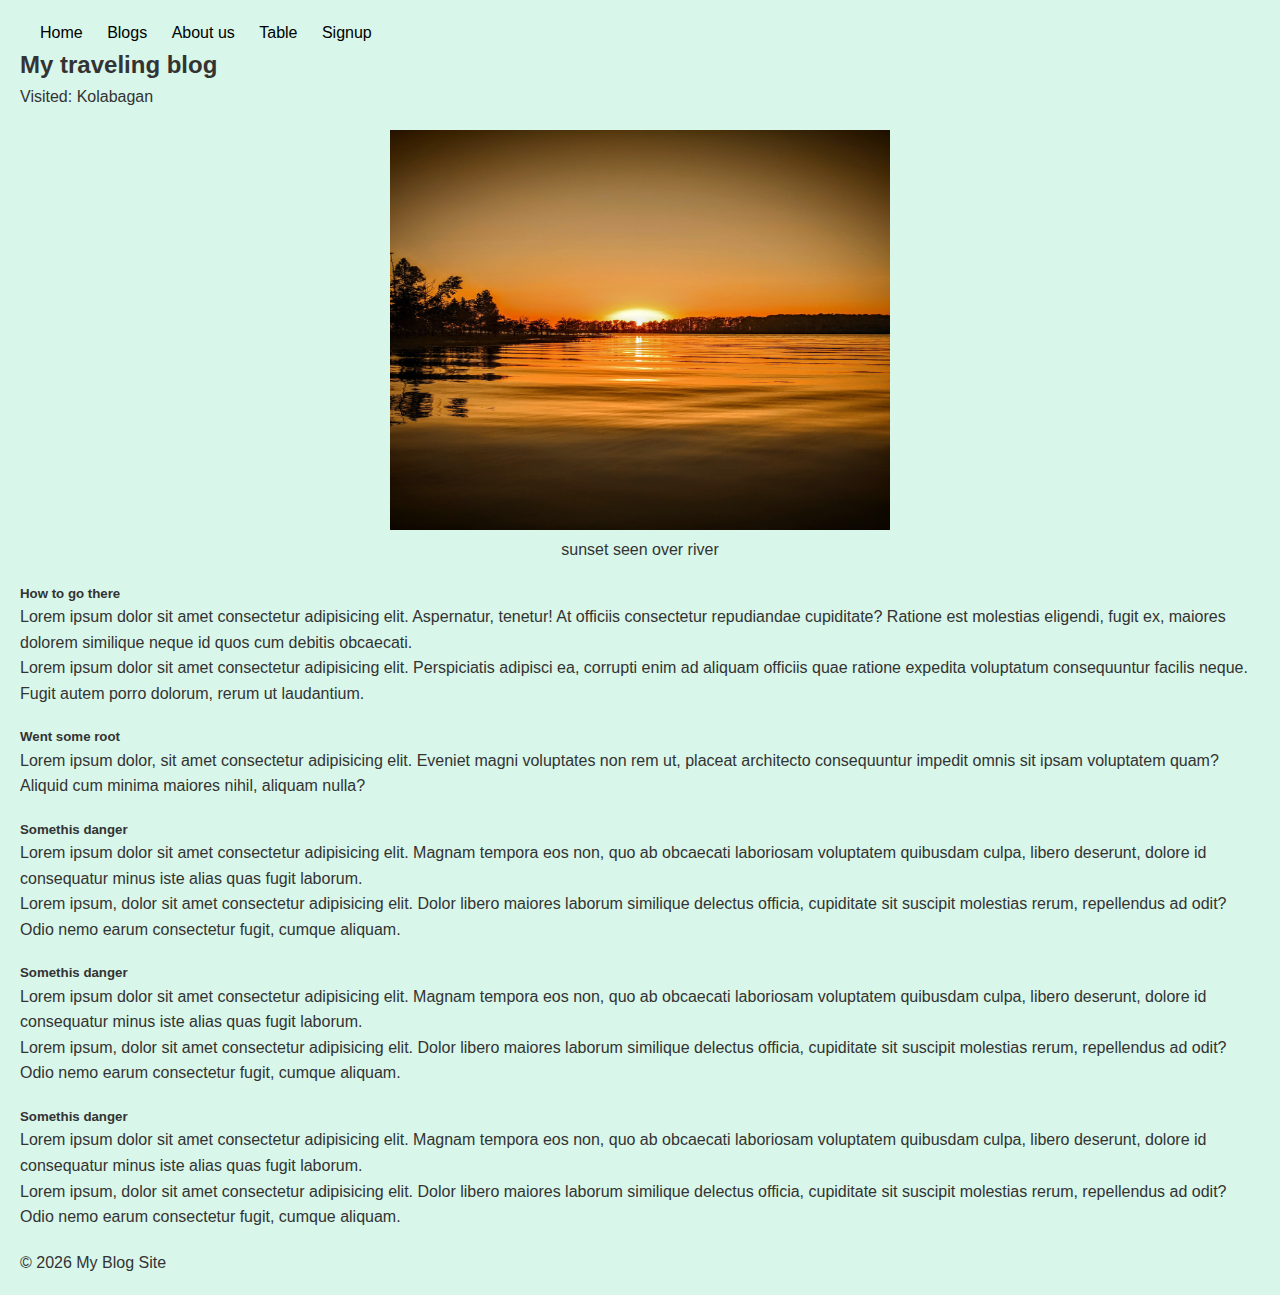
<file: index.html>
<!DOCTYPE html>
<html lang="en">
<head>
    <meta charset="UTF-8">
    <meta name="viewport" content="width=device-width, initial-scale=1.0">
    <title>Blogs</title>
    <link rel="stylesheet" href="css/style.css">
    <style>
        
    </style>
</head>
<body>

    <!-- header section  -->
    <header>
        <nav>
            <ul>
                <li><a href="#">Home</a></li>
                <li><a href="#">Blogs</a></li>
                <li><a href="#">About us</a></li>
                <li><a href="table.html">Table</a></li>
                <li><a href="form.html">Signup</a></li>
            </ul>
        </nav>
    </header>

    <!-- main section  -->
    <main>
        <article>
            <header>
                <h2>My traveling blog</h2>
                <p>Visited: Kolabagan</p>
             </header>
             <figure class="figure-image">
                <img src="images/sunset.jpg" alt="" width="500px" height="400px">
                <figcaption>sunset seen over river</figcaption>
             </figure>
             <figure>
                <section>
                    <h5>How to go there</h5>
                    <p>Lorem ipsum dolor sit amet consectetur adipisicing elit. Aspernatur, tenetur! At officiis consectetur repudiandae cupiditate? Ratione est molestias eligendi, fugit ex, maiores dolorem similique neque id quos cum debitis obcaecati.</p><p>Lorem ipsum dolor sit amet consectetur adipisicing elit. Perspiciatis adipisci ea, corrupti enim ad aliquam officiis quae ratione expedita voluptatum consequuntur facilis neque. Fugit autem porro dolorum, rerum ut laudantium.</p>
                </section>
                <section>
                    <h5>Went some root</h5>
                    <p>Lorem ipsum dolor, sit amet consectetur adipisicing elit. Eveniet magni voluptates non rem ut, placeat architecto consequuntur impedit omnis sit ipsam voluptatem quam? Aliquid cum minima maiores nihil, aliquam nulla?</p>
                </section>
                <section>
                    <h5>Somethis danger</h5>
                    <p>Lorem ipsum dolor sit amet consectetur adipisicing elit. Magnam tempora eos non, quo ab obcaecati laboriosam voluptatem quibusdam culpa, libero deserunt, dolore id consequatur minus iste alias quas fugit laborum.</p>
                    <p>Lorem ipsum, dolor sit amet consectetur adipisicing elit. Dolor libero maiores laborum similique delectus officia, cupiditate sit suscipit molestias rerum, repellendus ad odit? Odio nemo earum consectetur fugit, cumque aliquam.</p>
                </section>
                <section>
                    <h5>Somethis danger</h5>
                    <p>Lorem ipsum dolor sit amet consectetur adipisicing elit. Magnam tempora eos non, quo ab obcaecati laboriosam voluptatem quibusdam culpa, libero deserunt, dolore id consequatur minus iste alias quas fugit laborum.</p>
                    <p>Lorem ipsum, dolor sit amet consectetur adipisicing elit. Dolor libero maiores laborum similique delectus officia, cupiditate sit suscipit molestias rerum, repellendus ad odit? Odio nemo earum consectetur fugit, cumque aliquam.</p>
                </section>
                <section>
                    <h5>Somethis danger</h5>
                    <p>Lorem ipsum dolor sit amet consectetur adipisicing elit. Magnam tempora eos non, quo ab obcaecati laboriosam voluptatem quibusdam culpa, libero deserunt, dolore id consequatur minus iste alias quas fugit laborum.</p>
                    <p>Lorem ipsum, dolor sit amet consectetur adipisicing elit. Dolor libero maiores laborum similique delectus officia, cupiditate sit suscipit molestias rerum, repellendus ad odit? Odio nemo earum consectetur fugit, cumque aliquam.</p>
                </section>
             </figure>
        </article> 
    </main>

    <!-- footer section  -->
    <footer>
        <p>&copy; 2026 My Blog Site</p>
    </footer>
</body>
</html>
</file>
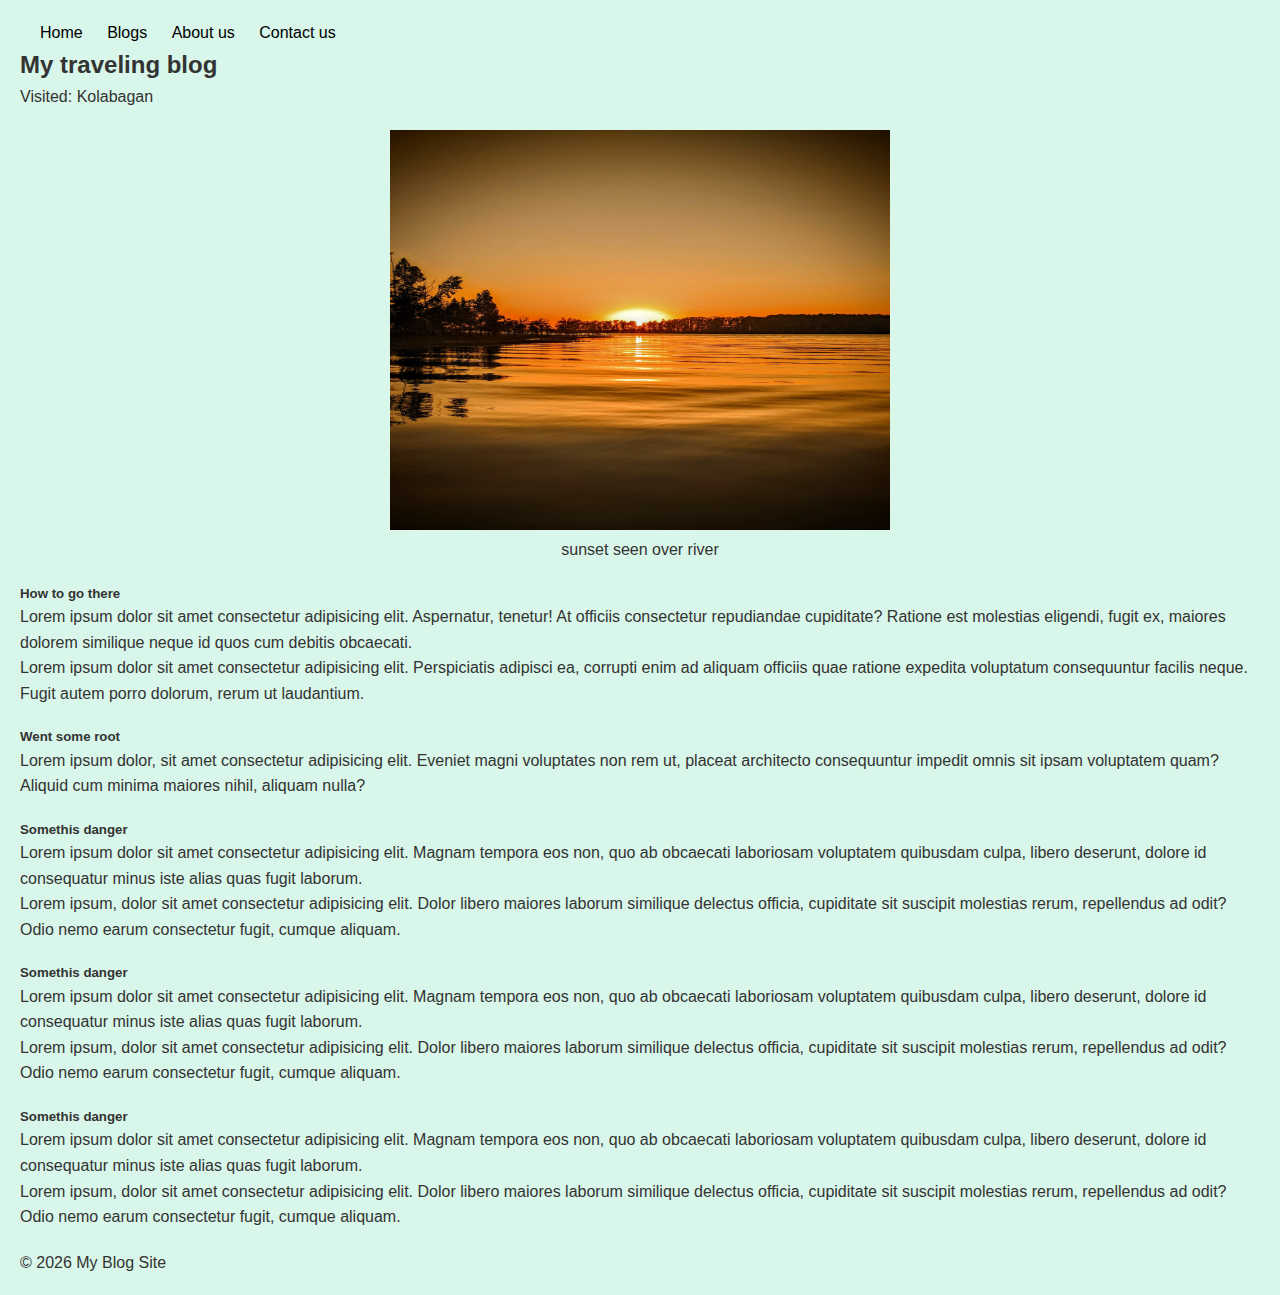
<file: blogs.html>
<!DOCTYPE html>
<html lang="en">
<head>
    <meta charset="UTF-8">
    <meta name="viewport" content="width=device-width, initial-scale=1.0">
    <title>Blogs</title>
    <link rel="stylesheet" href="css/style.css">
</head>
<body>

    <!-- header section  -->
    <header>
        <nav>
            <ul>
                <li><a href="#">Home</a></li>
                <li><a href="#">Blogs</a></li>
                <li><a href="#">About us</a></li>
                <li><a href="#">Contact us</a></li>
            </ul>
        </nav>
    </header>

    <!-- main section  -->
    <main>
        <article>
            <header>
                <h2>My traveling blog</h2>
                <p>Visited: Kolabagan</p>
             </header>
             <figure class="figure-image">
                <img src="images/sunset.jpg" alt="" width="500px" height="400px">
                <figcaption>sunset seen over river</figcaption>
             </figure>
             <figure>
                <section>
                    <h5>How to go there</h5>
                    <p>Lorem ipsum dolor sit amet consectetur adipisicing elit. Aspernatur, tenetur! At officiis consectetur repudiandae cupiditate? Ratione est molestias eligendi, fugit ex, maiores dolorem similique neque id quos cum debitis obcaecati.</p><p>Lorem ipsum dolor sit amet consectetur adipisicing elit. Perspiciatis adipisci ea, corrupti enim ad aliquam officiis quae ratione expedita voluptatum consequuntur facilis neque. Fugit autem porro dolorum, rerum ut laudantium.</p>
                </section>
                <section>
                    <h5>Went some root</h5>
                    <p>Lorem ipsum dolor, sit amet consectetur adipisicing elit. Eveniet magni voluptates non rem ut, placeat architecto consequuntur impedit omnis sit ipsam voluptatem quam? Aliquid cum minima maiores nihil, aliquam nulla?</p>
                </section>
                <section>
                    <h5>Somethis danger</h5>
                    <p>Lorem ipsum dolor sit amet consectetur adipisicing elit. Magnam tempora eos non, quo ab obcaecati laboriosam voluptatem quibusdam culpa, libero deserunt, dolore id consequatur minus iste alias quas fugit laborum.</p>
                    <p>Lorem ipsum, dolor sit amet consectetur adipisicing elit. Dolor libero maiores laborum similique delectus officia, cupiditate sit suscipit molestias rerum, repellendus ad odit? Odio nemo earum consectetur fugit, cumque aliquam.</p>
                </section>
                <section>
                    <h5>Somethis danger</h5>
                    <p>Lorem ipsum dolor sit amet consectetur adipisicing elit. Magnam tempora eos non, quo ab obcaecati laboriosam voluptatem quibusdam culpa, libero deserunt, dolore id consequatur minus iste alias quas fugit laborum.</p>
                    <p>Lorem ipsum, dolor sit amet consectetur adipisicing elit. Dolor libero maiores laborum similique delectus officia, cupiditate sit suscipit molestias rerum, repellendus ad odit? Odio nemo earum consectetur fugit, cumque aliquam.</p>
                </section>
                <section>
                    <h5>Somethis danger</h5>
                    <p>Lorem ipsum dolor sit amet consectetur adipisicing elit. Magnam tempora eos non, quo ab obcaecati laboriosam voluptatem quibusdam culpa, libero deserunt, dolore id consequatur minus iste alias quas fugit laborum.</p>
                    <p>Lorem ipsum, dolor sit amet consectetur adipisicing elit. Dolor libero maiores laborum similique delectus officia, cupiditate sit suscipit molestias rerum, repellendus ad odit? Odio nemo earum consectetur fugit, cumque aliquam.</p>
                </section>
             </figure>
        </article> 
    </main>

    <!-- footer section  -->
    <footer>
        <p>&copy; 2026 My Blog Site</p>
    </footer>
</body>
</html>
</file>
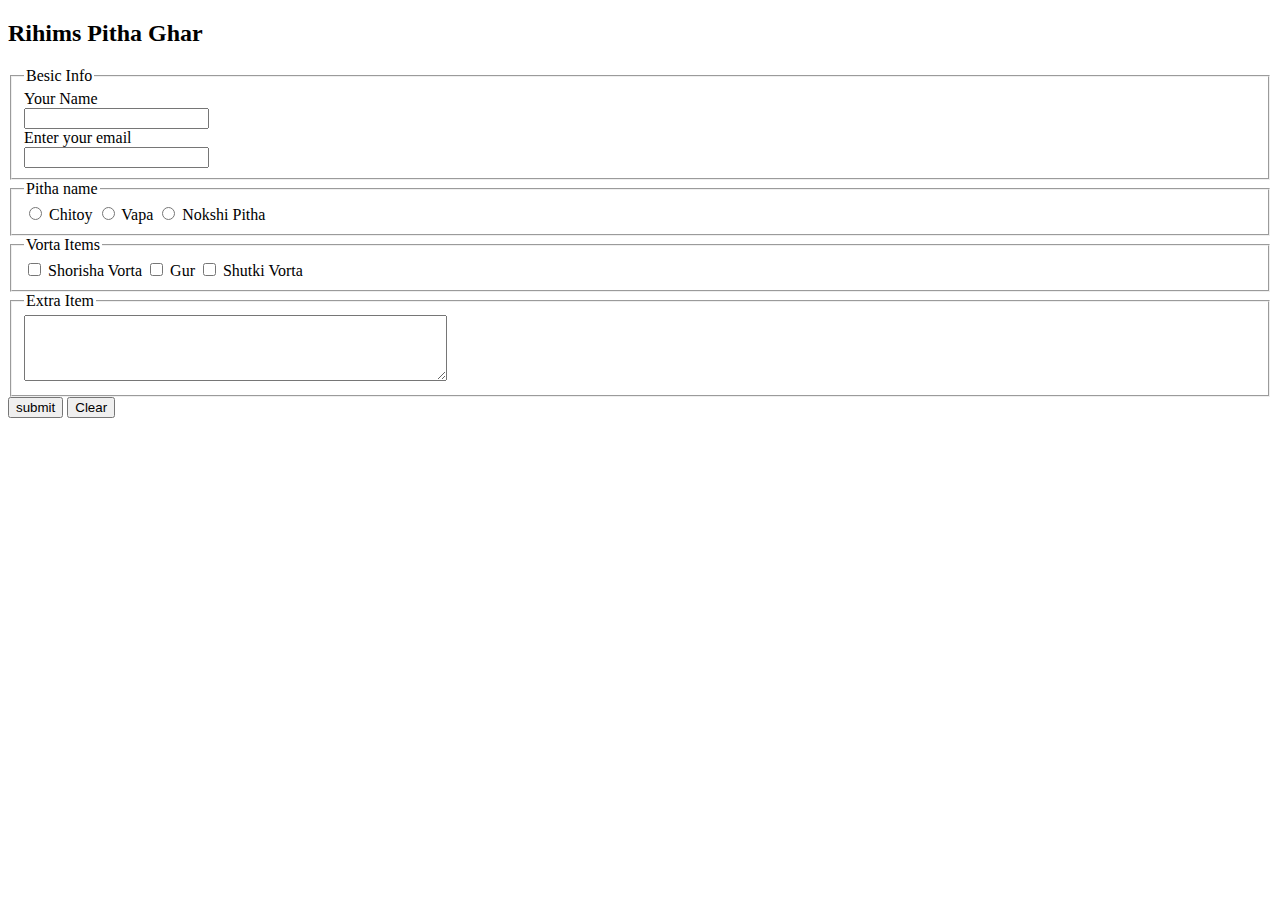
<file: form.html>
<!DOCTYPE html>
<html lang="en">
<head>
    <meta charset="UTF-8">
    <meta name="viewport" content="width=device-width, initial-scale=1.0">
    <title>Form</title>
    <style>
        form .besic_info label{
            display: block;
        }
    </style>
</head>
<body>
    <header>

    </header>
    <main>
            <section>
                <h2>Rihims Pitha Ghar</h2>
                <form action="">
                    <fieldset class="besic_info">
                        <legend>Besic Info</legend>
            
                        <label for="name">Your Name</label>
                        <input type="text" name="" id="name">

                        <label for="email">Enter your email</label>
                        <input type="email" name="" id="email">

                    </fieldset>

                    <fieldset>

                        <legend>Pitha name</legend>

                        <input type="radio" name="pitha" id="chitoy">
                        <label for="chitoy">Chitoy</label>

                        <input type="radio" name="pitha" id="Vapa">
                        <label for="Vapa">Vapa</label>

                        <input type="radio" name="pitha" id="Nokshi_pitha">
                        <label for="Nokshi_pitha">Nokshi Pitha</label>

                    </fieldset>

                    <fieldset>
                        <legend>Vorta Items</legend>

                        <input type="checkbox" name="" id="Shorisha">
                        <label for="Shorisha">Shorisha Vorta</label>

                        <input type="checkbox" name="" id="gur">
                        <label for="gur">Gur</label>
                        
                        <input type="checkbox" id="Shutki">
                        <label for="Shutki">Shutki Vorta</label>

                    </fieldset>

                    <fieldset>
                        <legend>Extra Item</legend>
                        <textarea cols="50" rows="4" name="" id=""></textarea>
                    </fieldset>
                    
                    <input type="submit" value="submit">
                    <input type="reset" value="Clear">

                </form>
            </section>
    </main>
</body>
</html>
</file>
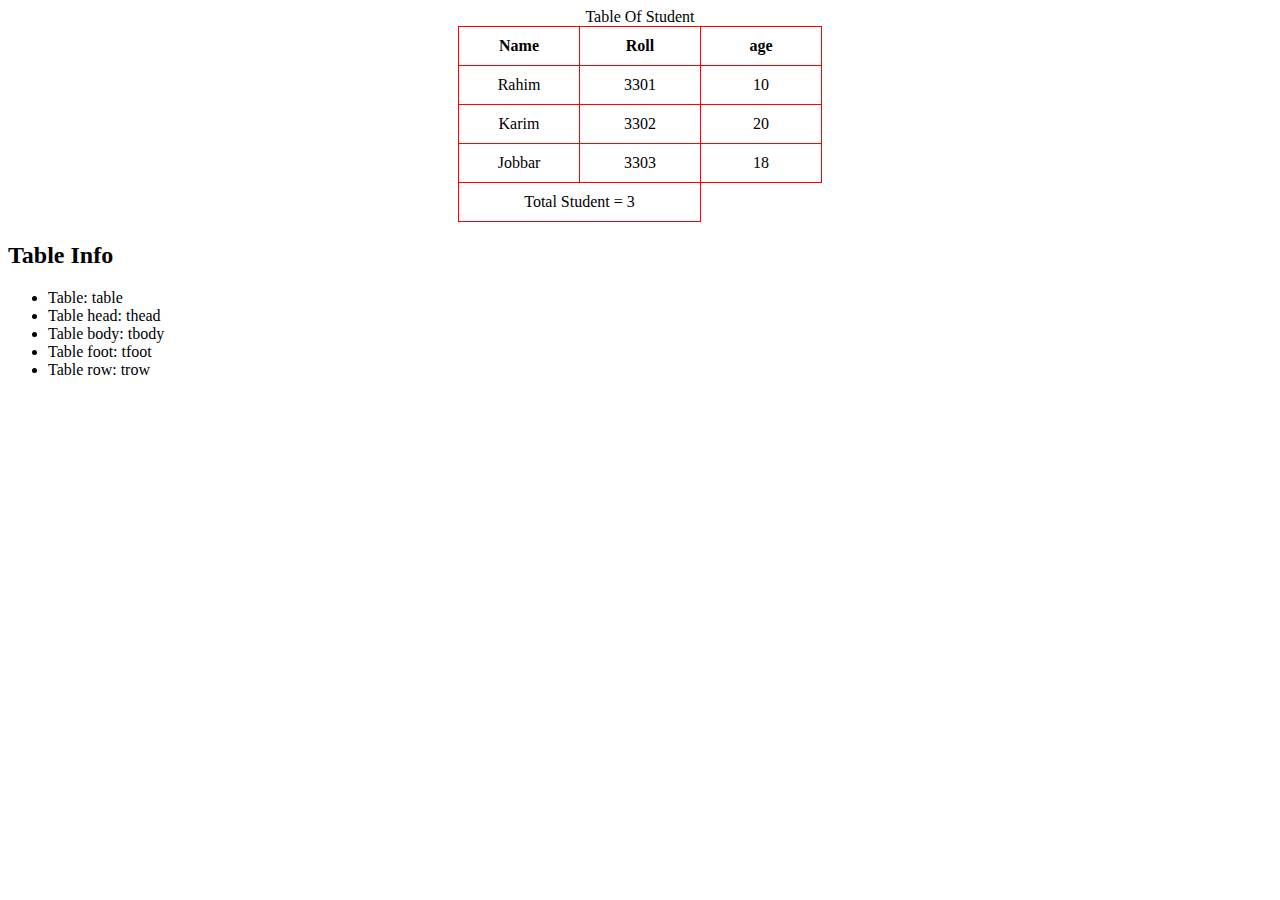
<file: table.html>
<!DOCTYPE html>
<html lang="en">
<head>
    <meta charset="UTF-8">
    <meta name="viewport" content="width=device-width, initial-scale=1.0">
    <title>Table</title>
    <style>
        table{
            border-collapse: collapse;
            
        }
        
        .table{
            display: flex;
            align-items: center;
            justify-content: center;
        
        td, th{
            border: 1px solid red;
            padding: 10px;
            width: 100px;
            text-align: center;
        }
    </style>
</head>
<body>
    <main>
       <section>
        <section class="table">
           <table>
            <caption>Table Of Student</caption>
               <thead>
                    <tr>
                        <th>Name</th>
                        <th>Roll</th>
                        <th>age</th>
                    </tr>
               </thead>

               <tbody>
                    <tr>
                        <td>Rahim</td>
                        <td>3301</td>
                        <td>10</td>
                    </tr>

                    <tr>
                        <td>Karim</td>
                        <td>3302</td>
                        <td>20</td>
                    </tr>

                    <tr>
                        <td>Jobbar</td>
                        <td>3303</td>
                        <td>18</td>
                    </tr>

               </tbody>

               <tfoot>
                    <td colspan="2">Total Student = 3</td>
               </tfoot>
           </table>
        </section>
       </section>
    
       <section>
           <h2>Table Info</h2>
           <ul>
               <li>Table: table</li>
               <li>Table head: thead</li>
               <li>Table body: tbody</li>
               <li>Table foot: tfoot</li>
               <li>Table row: trow</li>
            
           </ul>
        
       </section>
    </main>
</body>
</html>
</file>
<file: css/style.css>
* {
    margin: 0;
    padding: 0;
    box-sizing: border-box;
}
body {
    font-family: Arial, sans-serif;
    background-color: #bcf0d893;
    color: #333;
    line-height: 1.6;
    padding: 20px;
}

nav li {
    list-style: none;
    display: inline;
    margin-left: 20px;
    align-items:center;
    justify-content: center ;
}

nav li a:hover{
    color: red;
}

nav li a{
    text-decoration: none;
    color: black;
}

main section{
    margin-top: 20px;
    margin-bottom:20px ;
}

main .figure-image{
    margin-top: 20px;
    text-align: center;

}
</file>
